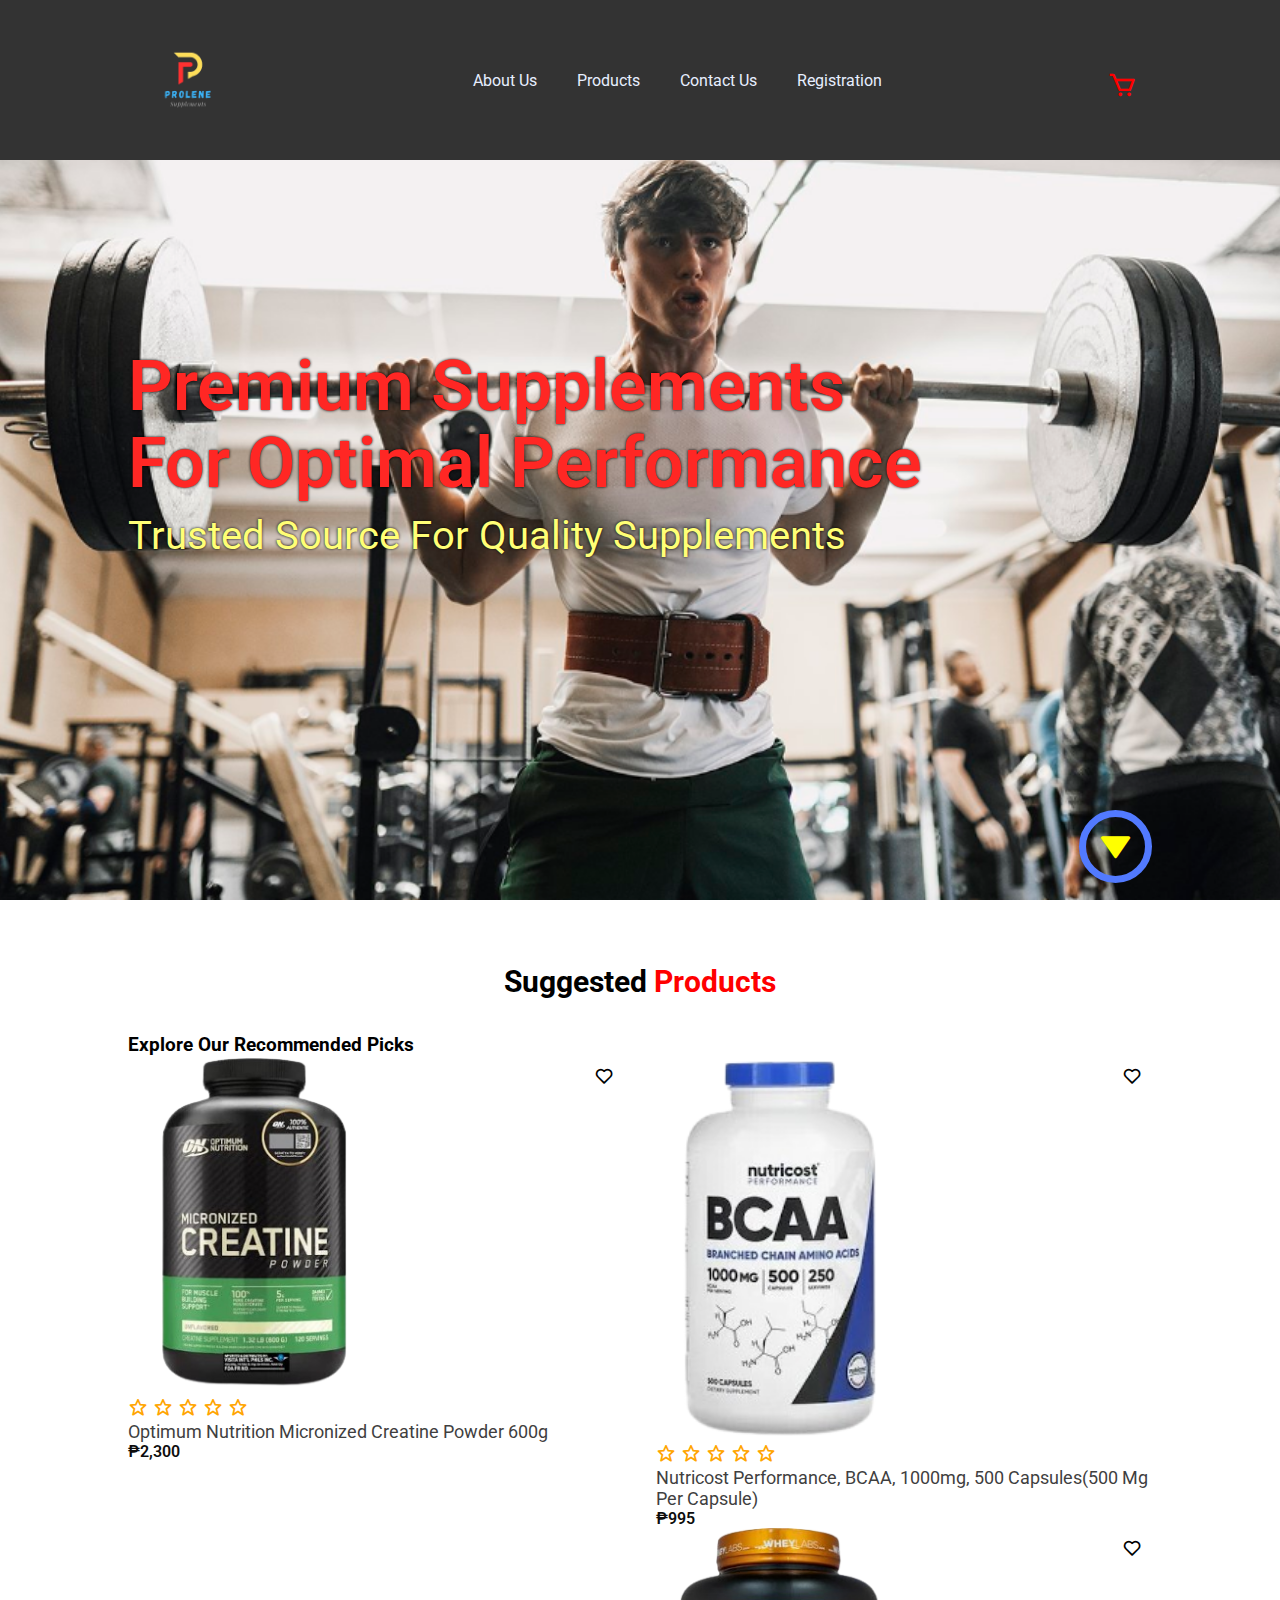
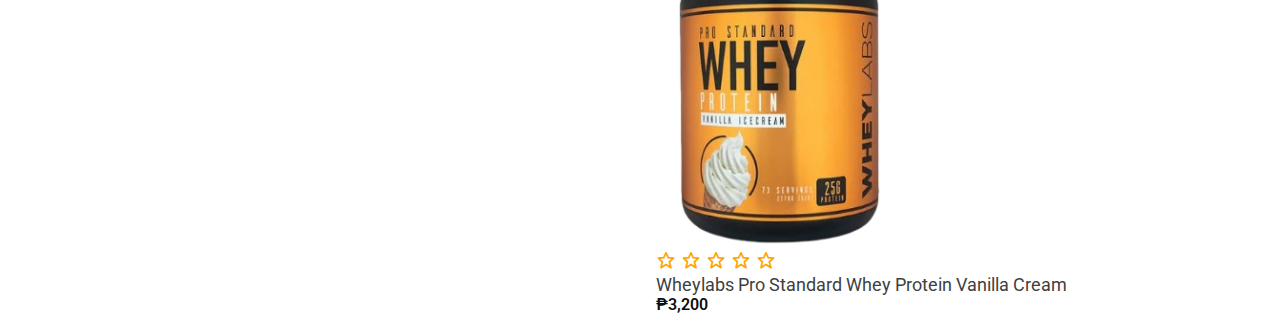
<file: index.html>
<html lang="en">
<head>
    <meta charset="UTF-8">
	<meta http-equiv="X-UA Compatible" content="IE-edge">
    <meta name="viewport" content="width=device-width, initial-scale=1.0">
    <title>Prolene</title>
    <link rel="stylesheet" href="styles.css">
	<link rel="stylesheet" href="https://cdn.jsdelivr.net/npm/boxicons@latest/css/boxicons.min.css">
   <link rel="stylesheet" href="https://unpkg.com/boxicons@latest/css/boxicons.min.css">
</head>
<body>
    <header>
        <a href="#" class= "logo"><img src= "PROLENE LOGO NB.png" alt="Prolene Logo"></a>
        
            <ul class="navmenu">
                <li><a href="about us.html">About Us</a></li>
                <li><a href="cart.html">Products</a></li>
                <li><a href="contact.html">Contact Us</a></li>
                <li><a href="registration.html">Registration</a></li>
            </ul>
        <div class="nav-icon">
		<a href="#"><i class='bx bx-cart' ></i></a>
		</div>
    </header>
	
        <section class="main-home">
		<div class="main-text">
		<h1 class="highlight-text">Premium Supplements <br> for Optimal Performance</h1>
		<h3 class="highlight-text">Trusted Source for Quality Supplements</h3>
            </div>
			<div class="down-arrow">
			<a href="#suggested" class="down"><i class='bx bxs-down-arrow'></i></a>
			</div>
        </section>

		<section class="suggested-products" id="suggested">
		<div class="center-text">
		<h2>Suggested <Span>Products</Span></h2>
		</div>
		<h3>Explore Our Recommended Picks</h3>
		<div class="products">
		<div class="row">
		<img src="CREATINE Optimum Nutrition Micronized Creatine Powder 600g.png" alt="">
		<div class="product-text">
		</div>
		<div class="heart-icon">
		<i class='bx bx-heart' ></i>
		</div>
		<div class="rating">
		<i class='bx bx-star' ></i>
		<i class='bx bx-star' ></i>
		<i class='bx bx-star' ></i>
		<i class='bx bx-star' ></i>
		<i class='bx bx-star' ></i>
		</div>
		<div class="price">
		<h4>Optimum Nutrition Micronized Creatine Powder 600g</h4>
		<p>₱2,300</p>
		</div>
		</div>
		<div class="row">
		<img src="BCAA NUTRICOST.png" alt="">
		<div class="product-text">
		</div>
		<div class="heart-icon">
		<i class='bx bx-heart' ></i>
		</div>
		<div class="rating">
		<i class='bx bx-star' ></i>
		<i class='bx bx-star' ></i>
		<i class='bx bx-star' ></i>
		<i class='bx bx-star' ></i>
		<i class='bx bx-star' ></i>
		</div>
		<div class="price">
		<h4>Nutricost Performance, BCAA, 1000mg, 500 Capsules(500 mg per capsule)</h4>
		<p>₱995</p>
		</div>
		<div class="row">
		<img src="WHEY WHEYLABS PRO STANDARD WHEY PROTEIN VANILLA CREAM.png" alt="">
		<div class="product-text">
		</div>
		<div class="heart-icon">
		<i class='bx bx-heart' ></i>
		</div>
		<div class="rating">
		<i class='bx bx-star' ></i>
		<i class='bx bx-star' ></i>
		<i class='bx bx-star' ></i>
		<i class='bx bx-star' ></i>
		<i class='bx bx-star' ></i>
		</div>
		<div class="price">
		<h4>Wheylabs Pro Standard Whey Protein Vanilla Cream</h4>
		<p>₱3,200</p>
		</div>
		</section>
	<script src="script.js"></script>
</body>
</html>
</file>
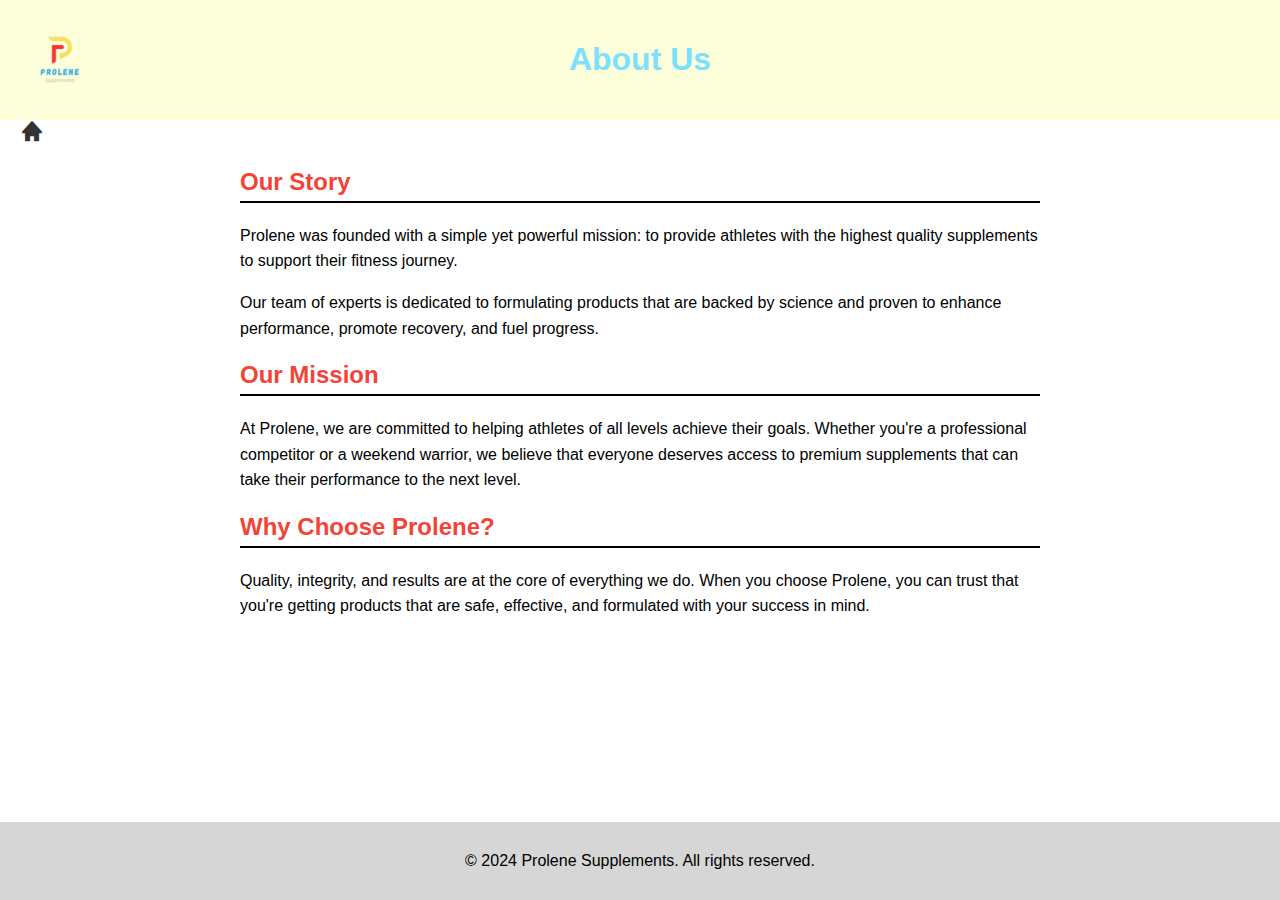
<file: about us.html>
<!DOCTYPE html>
<html lang="en">
<head>
    <meta charset="UTF-8">
    <meta name="viewport" content="width=device-width, initial-scale=1.0">
    <title>About Us - Prolene</title>
    <link rel="stylesheet" href="https://cdn.jsdelivr.net/npm/boxicons@latest/css/boxicons.min.css">
    <link rel="stylesheet" href="https://unpkg.com/boxicons@latest/css/boxicons.min.css">
    <style>
        body {
            font-family: Arial, sans-serif;
            margin: 0;
            padding: 0;
        }

        header {
            background-color: #FCFFD9;
            color: #7DE0FF; 
            text-align: center;
            padding: 20px 0;
            position: relative;
        }

        .logo {
            position: absolute;
            top: 10px;
            left: 10px;
            width: 100px;
        }

        nav {
            text-align: left;
            padding-left: 20px;
        }

        .home-link {
            color: #333; 
            text-decoration: none;
            font-size: 24px;
        }

        .container {
            max-width: 800px;
            margin: 20px auto;
            padding: 0 20px;
        }

        h2 {
            color: #F44336; 
            border-bottom: 2px solid black; 
            padding-bottom: 5px;
        }

        p {
            line-height: 1.6;
            color: black;
        }

        footer {
            background-color: #D6D6D6;
            color: white;
            text-align: center;
            padding: 10px 0;
            position: fixed;
            bottom: 0;
            width: 100%;
        }
    </style>
</head>
<body>
    <header>
        <img src="PROLENE LOGO NB.png" alt="Prolene Logo" class="logo">
        <h1>About Us</h1>
    </header>
    <nav>
        <a href="index.html" class="home-link">
            <i class='bx bxs-home'></i>
        </a>
    </nav>
    <div class="container">
        <h2>Our Story</h2>
        <p>Prolene was founded with a simple yet powerful mission: to provide athletes with the highest quality supplements to support their fitness journey.</p>
        <p>Our team of experts is dedicated to formulating products that are backed by science and proven to enhance performance, promote recovery, and fuel progress.</p>
        <h2>Our Mission</h2>
        <p>At Prolene, we are committed to helping athletes of all levels achieve their goals. Whether you're a professional competitor or a weekend warrior, we believe that everyone deserves access to premium supplements that can take their performance to the next level.</p>
        <h2>Why Choose Prolene?</h2>
        <p>Quality, integrity, and results are at the core of everything we do. When you choose Prolene, you can trust that you're getting products that are safe, effective, and formulated with your success in mind.</p>
    </div>
    <footer>
        <p>&copy; 2024 Prolene Supplements. All rights reserved.</p>
    </footer>
</body>
</html>
</file>
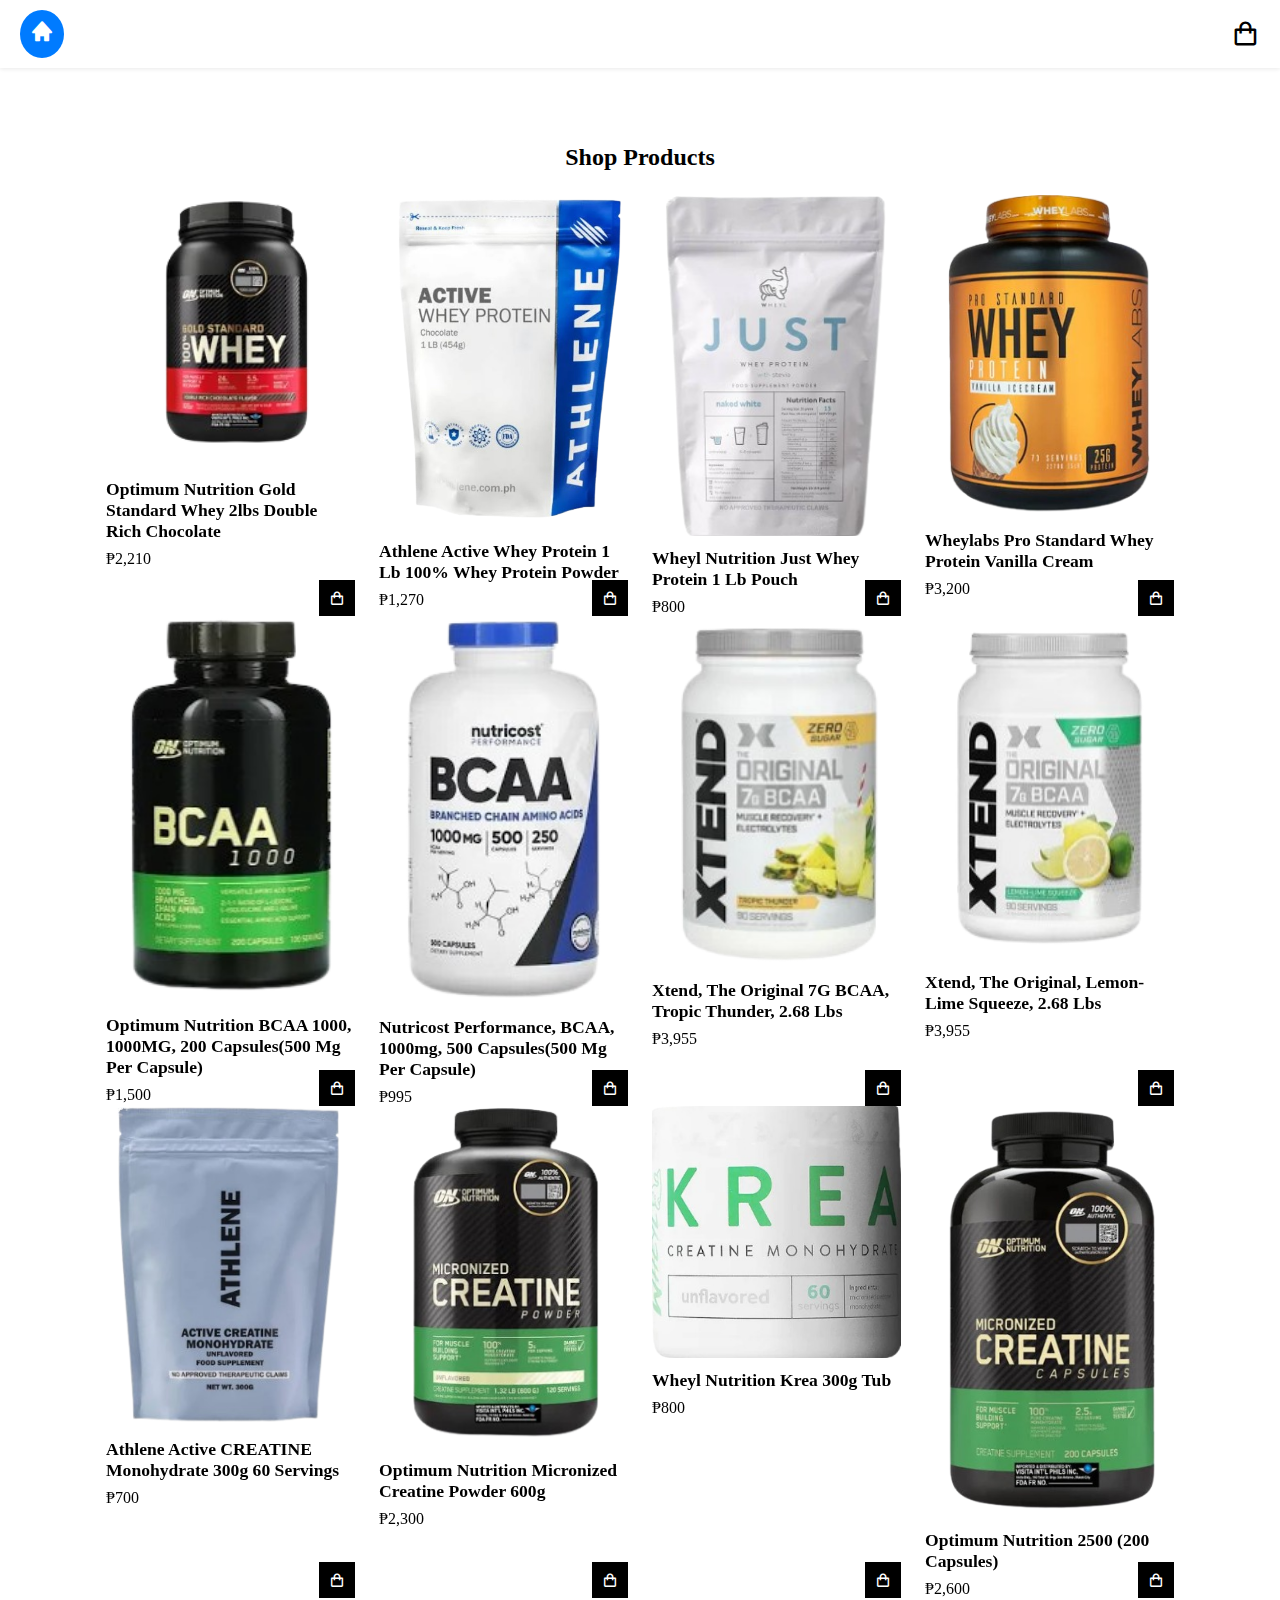
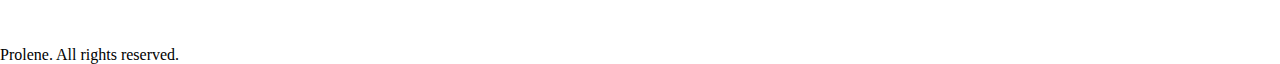
<file: cart.html>
<!DOCTYPE html>
<html lang="en">
<head>
<meta charset="UTF-8">
<meta http-equiv="X-UA-Compatible" content="IE=edge">
<meta name="viewport" content="width=device-width, initial-scale=1.0">
<title>Prolene-Shopping Cart</title>
<link rel="stylesheet" href="styles2.css"> 
<link rel="stylesheet" href="https://unpkg.com/boxicons@latest/css/boxicons.min.css">
<link rel="stylesheet" href="https://cdn.jsdelivr.net/npm/boxicons@latest/css/boxicons.min.css">
</head>
<body>
    <header>
        <div class="nav-container">
		    <a href="index.html" class="home-button"><i class='bx bxs-home' ></i></a>
		    <i class='bx bx-shopping-bag' id="cart-icon"></i>
			
			<div class="cart">
			<h2 class="cart-title">Your Cart</h2>
			<div class="cart-content">
			<div class="cart-box">
			
		</div>
		</div>
		<div class="total">
		<div class="total-title">Total</div>
		<div class="total-price">₱0</div>
		</div>
		<button type="button" class="btn-buy">Buy Now!</button>
		<i class='bx bx-x' id="close-cart"></i>
		</div>
		</div>
    </header>
	<button type="button" class="btn-buy" onclick="redirectToReceipt()"></button>
    <section class="shop container">
	    <h1 class="section-title">Shop Products</h1>
	
	    <div class="shop-content">
	        
	           
	            <div class="product-box">
	                <img src="WHEY OPTIMUM NUTRITION GOLD STANDARD WHEY 2 LBS DOUBLE RICH CHOCOLATE.png" alt="" class="product-img">
	                <h2 class="product-title">Optimum Nutrition Gold Standard Whey 2lbs Double Rich Chocolate</h2>
					<span class="price">₱2,210</span>
					<i class='bx bx-shopping-bag add-cart'></i>
	            </div>
				<div class="product-box">
	                <img src="WheyProteinAthlene.png" alt="" class="product-img">
	                <h2 class="product-title">Athlene Active Whey Protein 1 lb 100% Whey Protein Powder</h2>
					<span class="price">₱1,270</span>
					<i class='bx bx-shopping-bag add-cart'></i>
	            </div>
				<div class="product-box">
	                <img src="WHEY JUST WHEYL.png" alt="" class="product-img">
	                <h2 class="product-title">Wheyl Nutrition Just Whey Protein 1 lb Pouch</h2>
					<span class="price">₱800</span>
					<i class='bx bx-shopping-bag add-cart'></i>
	            </div>
				<div class="product-box">
	                <img src="WHEY WHEYLABS PRO STANDARD WHEY PROTEIN VANILLA CREAM.png" alt="" class="product-img">
	                <h2 class="product-title">Wheylabs Pro Standard Whey Protein Vanilla Cream</h2>
					<span class="price">₱3,200</span>
					<i class='bx bx-shopping-bag add-cart'></i>
	            </div>
	        </div>
	        <div class="shop-content">
	           
	            
	            <div class="product-box">
	                <img src="BCAA OPTIMUM NUTRITION.png" alt="" class="product-img">
	                <h2 class="product-title">Optimum Nutrition BCAA 1000, 1000MG, 200 Capsules(500 mg per capsule)</h2>
					<span class="price">₱1,500</span>
					<i class='bx bx-shopping-bag add-cart'></i>
	            </div>
				<div class="product-box">
	                <img src="BCAA NUTRICOST.png" alt="" class="product-img">
	                <h2 class="product-title">Nutricost Performance, BCAA, 1000mg, 500 Capsules(500 mg per capsule)</h2>
					<span class="price">₱995</span>
					<i class='bx bx-shopping-bag add-cart'></i>
	            </div>
				<div class="product-box">
	                <img src="BCAA XTEND TROPIC THUNDER.png" alt="" class="product-img">
	                <h2 class="product-title">Xtend, The Original 7G BCAA, Tropic Thunder, 2.68 lbs</h2>
					<span class="price">₱3,955</span>
					<i class='bx bx-shopping-bag add-cart'></i>
	            </div>
				<div class="product-box">
	                <img src="BCAA XTEND LEMON LIME.png" alt="" class="product-img">
	                <h2 class="product-title">Xtend, The Original, Lemon-Lime Squeeze, 2.68 lbs</h2>
					<span class="price">₱3,955</span>
					<i class='bx bx-shopping-bag add-cart'></i>
	            </div>
	        </div>
	        
	        <div class="shop-content">
	            
	            <div class="product-box">
	                <img src="CREATINE Athlene 300g 60 Servings.png" alt="" class="product-img">
	                <h2 class="product-title">Athlene Active CREATINE Monohydrate 300g 60 Servings</h2>
					<span class="price">₱700</span>
					<i class='bx bx-shopping-bag add-cart'></i>
	            </div>
				<div class="product-box">
	                <img src="CREATINE Optimum Nutrition Micronized Creatine Powder 600g.png" alt="" class="product-img">
	                <h2 class="product-title">Optimum Nutrition Micronized Creatine Powder 600g</h2>
					<span class="price">₱2,300</span>
					<i class='bx bx-shopping-bag add-cart'></i>
	            </div>
				<div class="product-box">
	                <img src="CREATINE Wheyl Krea 300 g Tub.png" alt="" class="product-img">
	                <h2 class="product-title">Wheyl Nutrition Krea 300g Tub</h2>
					<span class="price">₱800</span>
					<i class='bx bx-shopping-bag add-cart'></i>
	            </div>
				<div class="product-box">
	                <img src="CREATINE ON CAPS.png" alt="" class="product-img">
	                <h2 class="product-title">Optimum Nutrition 2500 (200 Capsules)</h2>
					<span class="price">₱2,600</span>
					<i class='bx bx-shopping-bag add-cart'></i>
    </div>
	        </div>
	    </div>
	</section>
    <footer>
        Prolene. All rights reserved.
    </footer>
	
           
        </div>
    </div>
</div>
	<script src="script2.js"></script> 
</body>
</html>
</file>
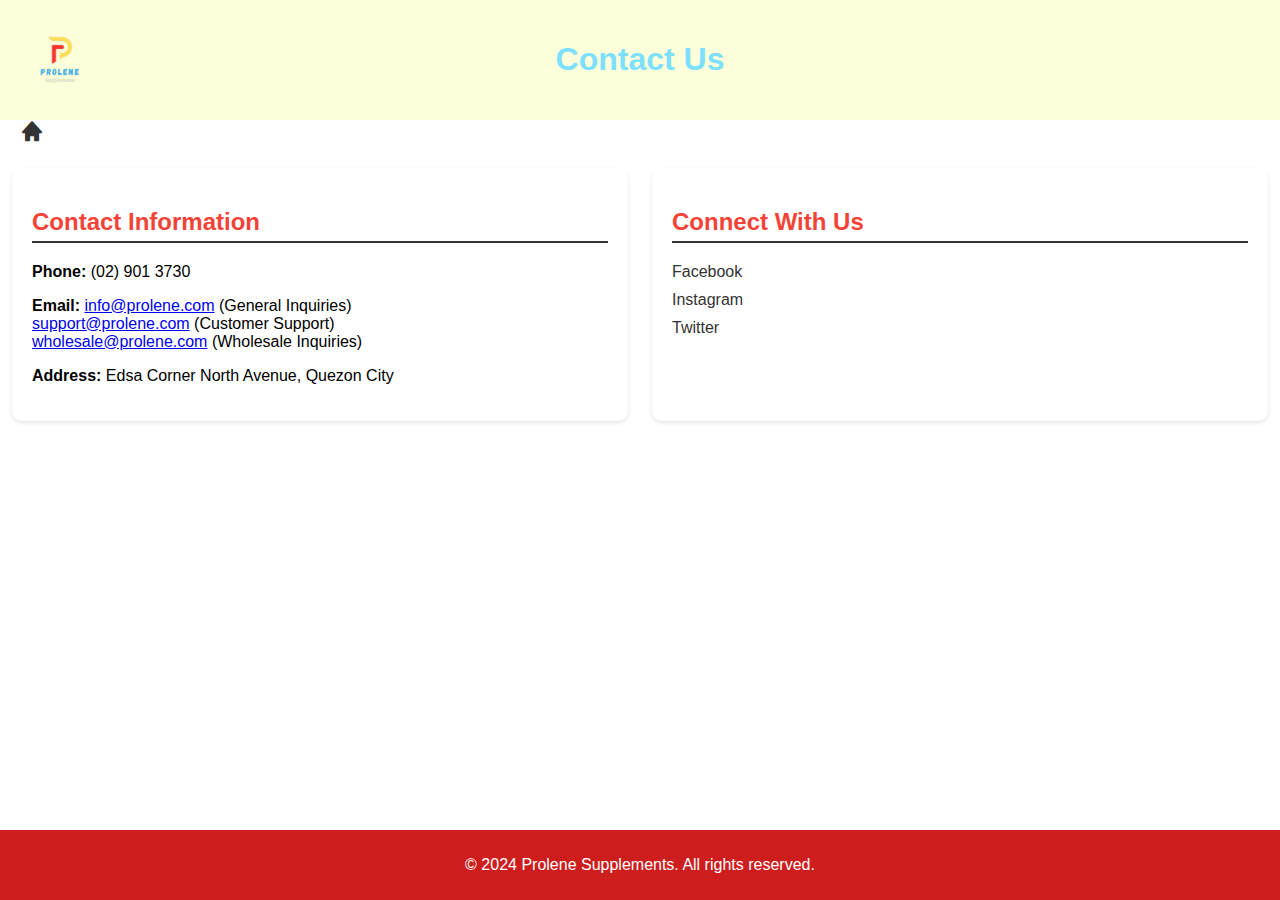
<file: contact.html>
<!DOCTYPE html>
<html lang="en">
<head>
    <meta charset="UTF-8">
    <meta name="viewport" content="width=device-width, initial-scale=1.0">
    <title>Contact Us - Prolene</title>
    <link rel="stylesheet" href="https://cdn.jsdelivr.net/npm/boxicons@latest/css/boxicons.min.css">
    <link rel="stylesheet" href="https://unpkg.com/boxicons@latest/css/boxicons.min.css">
    <style>
        body {
            font-family: Arial, sans-serif;
            margin: 0;
            padding: 0;
        }

        header {
            background-color: #FCFFD9;
            color: #7DE0FF; 
            text-align: center;
            padding: 20px 0;
            position: relative;
        }

        .logo {
            position: absolute;
            top: 10px;
            left: 10px;
            width: 100px;
        }

        nav {
            text-align: left;
            padding-left: 20px;
        }

        .home-link {
            color: #333; 
            text-decoration: none;
            font-size: 24px;
        }

        .container {
            display: flex;
            justify-content: space-around;
            margin-top: 20px;
        }

        .contact-info,
        .social-media {
            width: 45%;
            background-color: white;
            padding: 20px;
            border-radius: 10px;
            box-shadow: 0 2px 4px rgba(0, 0, 0, 0.1); 
        }

        .contact-info h2,
        .social-media h2 {
            border-bottom: 2px solid #333; 
            padding-bottom: 5px;
            color: #F44336; 
        }

        .social-link {
            display: block;
            margin-bottom: 10px;
            text-decoration: none;
            color: #333;
        }

        footer {
            background-color: #CE1D1D;
            color: #FFF; 
            text-align: center;
            padding: 10px 0;
            position: fixed;
            bottom: 0;
            width: 100%;
        }
    </style>
</head>
<body>
    <header>
        <img src="PROLENE LOGO NB.png" alt="Prolene Logo" class="logo">
        <h1>Contact Us</h1>
    </header>
    <nav>
        <a href="index.html" class="home-link">
            <i class='bx bxs-home'></i>
        </a>
    </nav>
    <div class="container">
        <div class="contact-info">
            <h2>Contact Information</h2>
            <p><strong>Phone:</strong> (02) 901 3730</p>
            <p><strong>Email:</strong> 
                <a href="mailto:info@prolene.com">info@prolene.com</a> (General Inquiries)<br>
                <a href="mailto:support@prolene.com">support@prolene.com</a> (Customer Support)<br>
                <a href="mailto:wholesale@prolene.com">wholesale@prolene.com</a> (Wholesale Inquiries)
            </p>
            <p><strong>Address:</strong> Edsa Corner North Avenue, Quezon City</p>
        </div>
        <div class="social-media">
            <h2>Connect With Us</h2>
            <a href="#" class="social-link">Facebook</a>
            <a href="#" class="social-link">Instagram</a>
            <a href="#" class="social-link">Twitter</a>
        </div>
    </div>
    <footer>
        <p>&copy; 2024 Prolene Supplements. All rights reserved.</p>
    </footer>
</body>
</html>
</file>
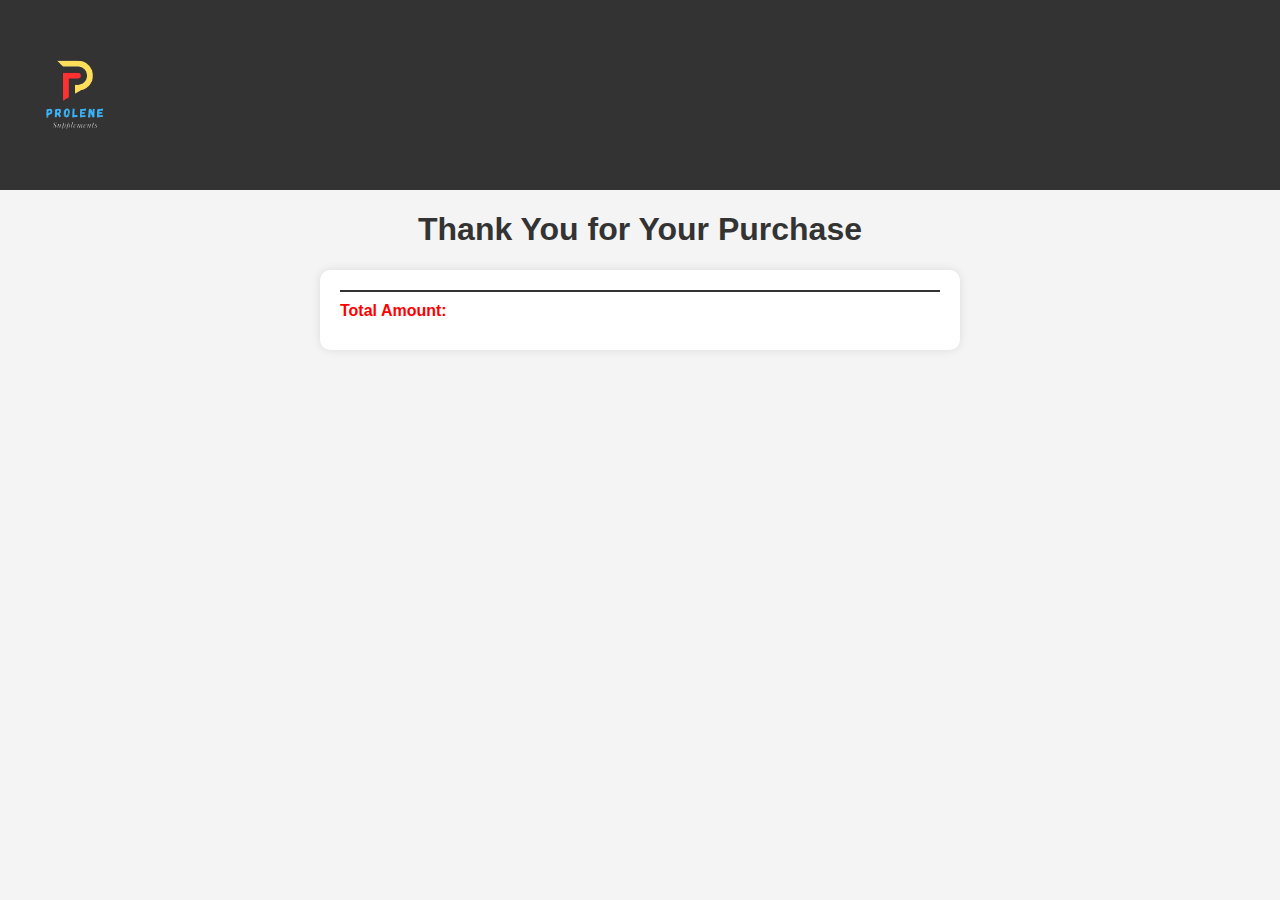
<file: receipt.html>
<!DOCTYPE html>
<html lang="en">
<head>
    <meta charset="UTF-8">
    <meta name="viewport" content="width=device-width, initial-scale=1.0">
    <title>Receipt - Prolene</title>
    <link rel="stylesheet" href="https://cdn.jsdelivr.net/npm/boxicons@latest/css/boxicons.min.css">
    <style>
        body {
            font-family: Arial, sans-serif;
            margin: 0;
            padding: 0;
            display: flex;
            flex-direction: column;
            align-items: center;
            justify-content: center;
            background-color: #f4f4f4;
        }
        header {
            width: 100%;
            padding: 20px;
            background-color: #333;
            display: flex;
            align-items: center;
        }
        .logo {
            max-width: 150px;
        }
        h1 {
            color: #333;
        }
        .receipt-container {
            background-color: #fff;
            padding: 20px;
            border-radius: 10px;
            box-shadow: 0 0 10px rgba(0,0,0,0.1);
            width: 80%;
            max-width: 600px;
        }
        .receipt-item {
            display: flex;
            justify-content: space-between;
            padding: 10px 0;
            border-bottom: 1px solid #ddd;
        }
        .total {
            display: flex;
            justify-content: space-between;
            padding: 10px 0;
            font-weight: bold;
            border-top: 2px solid #333;
        }
        .total span {
            color: red;
        }
    </style>
</head>
<body>
    <header>
        <img src="PROLENE LOGO NB.png" alt="Prolene Logo" class="logo">
    </header>
    <h1>Thank You for Your Purchase</h1>
    <div class="receipt-container">
        <div id="receipt-items"></div>
        <div class="total">
            <span>Total Amount:</span>
            <span id="total-amount"></span>
        </div>
    </div>

    <script>
        
        var urlParams = new URLSearchParams(window.location.search);
        var totalAmount = urlParams.get('total');

        
        var purchasedItems = JSON.parse(localStorage.getItem('purchasedItems')) || [];

       
        var receiptItemsDiv = document.getElementById('receipt-items');
        purchasedItems.forEach(item => {
            var itemDiv = document.createElement('div');
            itemDiv.classList.add('receipt-item');
            itemDiv.innerHTML = `<span>${item.title}</span><span>${item.price}</span>`;
            receiptItemsDiv.appendChild(itemDiv);
        });

        
        document.getElementById('total-amount').innerText = totalAmount;

        
    </script>
</body>
</html>
</file>
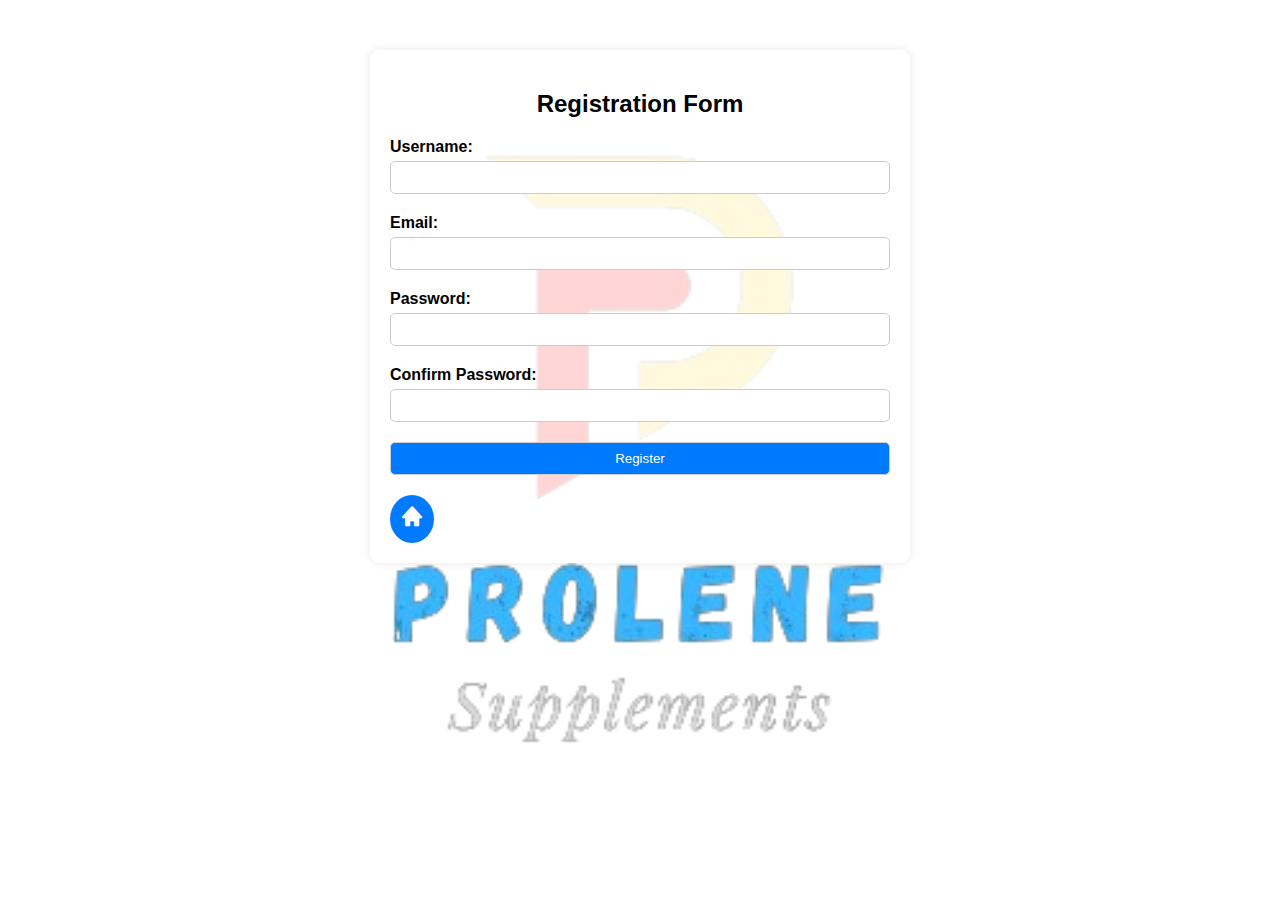
<file: registration.html>
<!DOCTYPE html>
<html lang="en">
<head>
<meta charset="UTF-8">
<meta http-equiv="X-UA-Compatible" content="IE=edge">
<meta name="viewport" content="width=device-width, initial-scale=1.0">
<link rel="stylesheet" href="https://cdn.jsdelivr.net/npm/boxicons@latest/css/boxicons.min.css">
   <link rel="stylesheet" href="https://unpkg.com/boxicons@latest/css/boxicons.min.css">
<title>Prolene-Registration Form</title>
<style>
    body {
        font-family: Arial, sans-serif;
        background: url('PROLENE LOGO NB.png') no-repeat center center fixed;
        background-size: cover;
        margin: 0;
        padding: 0;
    }

    .container {
        max-width: 500px;
        margin: 50px auto;
        padding: 20px;
        background-color: rgba(255, 255, 255, 0.8); 
        border-radius: 10px;
        box-shadow: 0 0 10px rgba(0, 0, 0, 0.1);
    }

    h2 {
        text-align: center;
        margin-bottom: 20px;
    }

    .form-group {
        margin-bottom: 20px;
    }

    .form-group label {
        display: block;
        font-weight: bold;
        margin-bottom: 5px;
    }

    .form-group input {
        width: 100%;
        padding: 8px;
        border: 1px solid #ccc;
        border-radius: 5px;
        box-sizing: border-box;
    }

    .form-group input[type="submit"] {
        background-color: #007bff;
        color: #fff;
        cursor: pointer;
    }

    .form-group input[type="submit"]:hover {
        background-color: #0056b3;
    }

    .home-button {
        display: inline-block;
        padding: 10px;
        border-radius: 50%;
        background-color: #007bff;
        color: #fff;
        font-size: 24px
		}
</style>
</head>
<body>
    <div class="container">
        <h2>Registration Form</h2>
        <form action="#" method="post" onsubmit="alert('Form submitted!')">
            <div class="form-group">
                <label for="username">Username:</label>
                <input type="text" id="username" name="username" required>
            </div>
            <div class="form-group">
                <label for="email">Email:</label>
                <input type="email" id="email" name="email" required>
            </div>
            <div class="form-group">
                <label for="password">Password:</label>
                <input type="password" id="password" name="password" required>
            </div>
            <div class="form-group">
                <label for="confirm_password">Confirm Password:</label>
                <input type="password" id="confirm_password" name="confirm_password" required>
            </div>
            <div class="form-group">
                <input type="submit" value="Register">
            </div>
        </form>
        <a href="index.html" class="home-button"><i class='bx bxs-home' ></i></a>
    </div>
</body>
</html>
</file>
<file: styles.css>
@import url('https://fonts.googleapis.com/css2?family=Poppins:wght@400;500;600;700&family=Roboto:wght@400;500;700&display=swap');
.roboto-regular {
  font-family: "Roboto", sans-serif;
  font-weight: 400;
  font-style: normal;
}

.roboto-medium {
  font-family: "Roboto", sans-serif;
  font-weight: 500;
  font-style: normal;
}

.roboto-bold {
  font-family: "Roboto", sans-serif;
  font-weight: 700;
  font-style: normal;
}

*{
margin: 0;
padding: 0;
box-sizing: border-box;
list-style: none;
text-decoration: none;
font-family: Roboto, sans-serif;

}

header {
	position: fixed;
	width: 100%;
	top: 0;
	right: 0;
	z-index: 1000;
	display: flex;
	align-items: center;
	justify-content: space-between;
	padding: 20px 10%;
    background-color: #333;
    color: #fff;
   
}
.logo img{
	max-width: 120px;
	height: auto;
	
}

.navmenu{
	display: flex;
	
}
.navmenu a{
	color: #E7EEFF;
	font-size: 16px;
	text-transform: capitalize;
	padding: 10px 20px;
	font-weight: 400;
	transition: all .50s ease;
	
}
.navmenu a:hover{
	color: yellow
}
.nav-icon{
	display:block;
	margin-top: 10px;
}
.nav-icon i{
	margin-right:15px;
	color: red;
	font-size: 30px;
	font-weight: 400;
	transition: all .50s ease;
	}
	.nav-icon i:hover{
		transform: scale(1:1);
		color: #80A5FF;
		}
		
		section{
			padding: 5% 10%;
			
		}
		.main-home{
			width: 100%;
			height: 100vh;
			background-image: url("HERO PAGE PIC.png");
			background-position: center;
			background-size: cover;
			display: grid;
			grid-template-columns: repeat(1,1fr);
			align-items: center;
		}
	.highlight-text {
    text-shadow: 0 0 3px #000000;
		}
		.main-text h1{
			color: #FF2724;
			font-size: 70px;
			text-transform:capitalize;
			font-weight: 600;
			line-height: 1.1;
			margin: 6px 0px 10px;
			}
			.main-text h3{
			color: #FFFF76;
			font-size: 40px;
			text-transform:capitalize;
			font-weight: 400;
			}
			
nav ul {
    list-style-type: none;
    padding: 0;
}

nav ul li {
    display: inline;
    margin-right: 20px;
}

nav ul li a {
    color: #fff;
    text-decoration: none;
}

main {
    padding: 20px;
}

footer {
    background-color: #333;
    color: #fff;
    text-align: center;
    padding: 10px;
    position: fixed;
    bottom: 0;
    width: 100%;
}
.down-arrow{
	position:absolute;
	top:90%;
	right:10%;
}
.down i{
	font-size:35px;
	color:yellow;
	border:7px solid #527AFF;
	border-radius:50px;
	padding:12px 12px;
}
.down i:hover{
	background-color:red;
	color:white;
	transition: all .50s ease;
}
header.sticky{
	background:gray;
	padding: 20px 10%;
	box-shadow: 0px 0px 10px rgb(0 0 0 / 10%);
}
.center-text h2{
	color: black;
	font-size:30px;
	text-transform:capitalize;
	text-align:center;	
	margin-bottom:35px;
}
.center-text span{
	color:red;
}
.products{
	 display: grid;
    grid-template-columns: repeat(auto-fit, minmax(200px, 1fr)); 
    gap: 2rem;
}
.row{
	position:relative;
	transition:all .50s;
	height:200px;
}
.row img{
	width: 50%;
	height: auto;
	transition:all .50s;
}
.row img:hover{
	transform:scale(0.9);
}
.heart-icon{
	position:absolute;
	top:10px;
	right:10px;
	font-size:20px;
}
.rating{
	color:orange;
	font-size:20px;
}
.price h4{
	color:#3F3F3F;
	font-size:18px;
	text-transform:capitalize;
	font-weight:400;
	}
.price p{
	color: #0D0D0D;
	font-size:16px;
	font-weight:600;
	}
</file>
<file: styles2.css>
@import url('https://fonts.googleapis.com/css2?family=Poppins:wght@400;500;600;700&display=swap');
.poppins-regular {
  font-family: "Poppins", sans-serif;
  font-weight: 400;
  font-style: normal;
}

.poppins-medium {
  font-family: "Poppins", sans-serif;
  font-weight: 500;
  font-style: normal;
}

.poppins-semibold {
  font-family: "Poppins", sans-serif;
  font-weight: 600;
  font-style: normal;
}

.poppins-bold {
  font-family: "Poppins", sans-serif;
  font-weight: 700;
  font-style: normal;
}
*{
margin:0;
padding:0;
scroll-padding-top: 2rem;
scroll-behavior: smooth;
box-sizing:border-box;
list-style:none;
text-decoration:none;
}
:root{
	main color: red;
	text-color: black;
	bg-color: white;
}
img{
	width:100%;
}
body{
	color: var(text-color);
}
.container{
	max-width:1068px;
	margin:auto;
	width:100%;
	
}
section{
	padding:4rem 0 3rem;
	
}
header{
	position:fixed;
	top:0;
	left:0;
	width:100%;
	background: var(bg-color);
	box-shadow:0 1px 4px hsl(0 4% 15%/10%);
}
.nav-container {
    display: flex;
    justify-content: space-between;
    align-items: center;
    padding: 10px 20px;
background-color: #fff;}
.nav{
	display: flex;
	align-items:center;
	justify-content: space-between;
	padding:20px 0;
	
}
.logo{
	font-size:1.1rem;
	color:var(text-color);
	font-weight:400;
}
#cart-icon{
	font-size:1.8rem;
	cursor:pointer;
}
.cart{
	 position: fixed;
    top: 0;
    right: -100%;
    width: 360px;
    min-height: 100vh;
    padding: 20px;
    background: #DADADA;
    box-shadow: -2px 0 4px hsl(0 4% 15% / 10%);
    transition: 0.4s;
    z-index: 1000; 
    overflow-y: auto;
}
.cart.active{
	right:0;
}
.cart-title{
	text-align:center;
	font-size:1.5rem;
	font-weight:600;
	margin-top:2rem;
}
.cart-box{
	display:grid;
	grid-template-columns: 32% 50% 18%;
	align-items:center;
	gap:1rem;
	margin-top:1rem;
}
.cart-img{
	width:100px;
	height:100px;
	object-fit:contain;
	padding:10px;
}
.detail-box{
	display:grid;
	row-gap: 0.5rem;
}
.cart-product-title{
font-size:1.5rem;
transform:uppercase;
}
.cart-price{
		font-weight:500;		
}
.cart-quantity{
	border:1px solid black;
	outline:color:var(main color);
	width:2.4rem;
	text-align:center;
	font-size:1rem;	
}
.cart-remove{
	font-size:24px;
	color: red;
	cursor:pointer;
}
.total{
	display:flex;
	justify-content:flex-end;
	margin-top:1.5rem;
	border-top:1px solid black;
	
}
.total-title{
	font-size:1rem;
	font-weight:600;
}
.total-price{
	margin-left:0.5rem;
}
.btn-buy{
		display:flex;
		margin:1.5rem auto 0 auto;
		padding:12px 20px;
		border:none;
		background:red;
		color:white;
		font-size:1rem;
		font-weight:500;
		cursor:pointer;
}
.btn-buy:hover{
	background:black;
}
.home-button{
	display: inline-block;
        padding: 10px;
        border-radius: 50%;
        background-color: #007bff;
        color: #fff;
        font-size: 24px;
        text-decoration: none;
}
#close-cart{
	position:absolute;
	top:1rem;
	right:0.8rem;
	font-size:2rem;
	color:black;
	cursor:pointer;
}
.section-title{
	font-size:1.5rem;
	font-weight:600%;
	text-align:center;
	margin-bottom:1.5rem;
}
.shop{
	margin-top:2rem;
}
.shop-content{
	display:grid;
	grid-template-columns:repeat(auto-fit,minmax(220px, auto));
	gap: 1.5rem;
}
.product-box{
	position:relative;
}
.product-box:hover{
	padding:10px;
	border:1px solid black;
	transition: .5s;
}
.product-img{
	width:100%;
	height:auto;
	margin-bottom:0.5rem;
}
.product-title{
	font-size:1.1rem;
	font-weight:600;
	text-transform:capitalize;
	margin-bottom:0.5rem;
}
.price{
	font-weight:400;
}
.add-cart{
	position:absolute;
	bottom:0;
	right:0;
	background:black;
	color:white;
	padding:10px;
	cursor:pointer;
}
.add-cart:hover{
	background:green;
}
@media (max-width:360px){
	.nav{
		padding:11px	
	}
	.logo{
		font-size: 1rem;
	}
	.cart{
		width:280px;
	}
	section{
		padding:3rem 0 2rem;
	}
	.container{
		margin:0 auto;
		width:90%;
		
	}
	.shop{
		margin-top: 1rem !important;
	}
</file>
